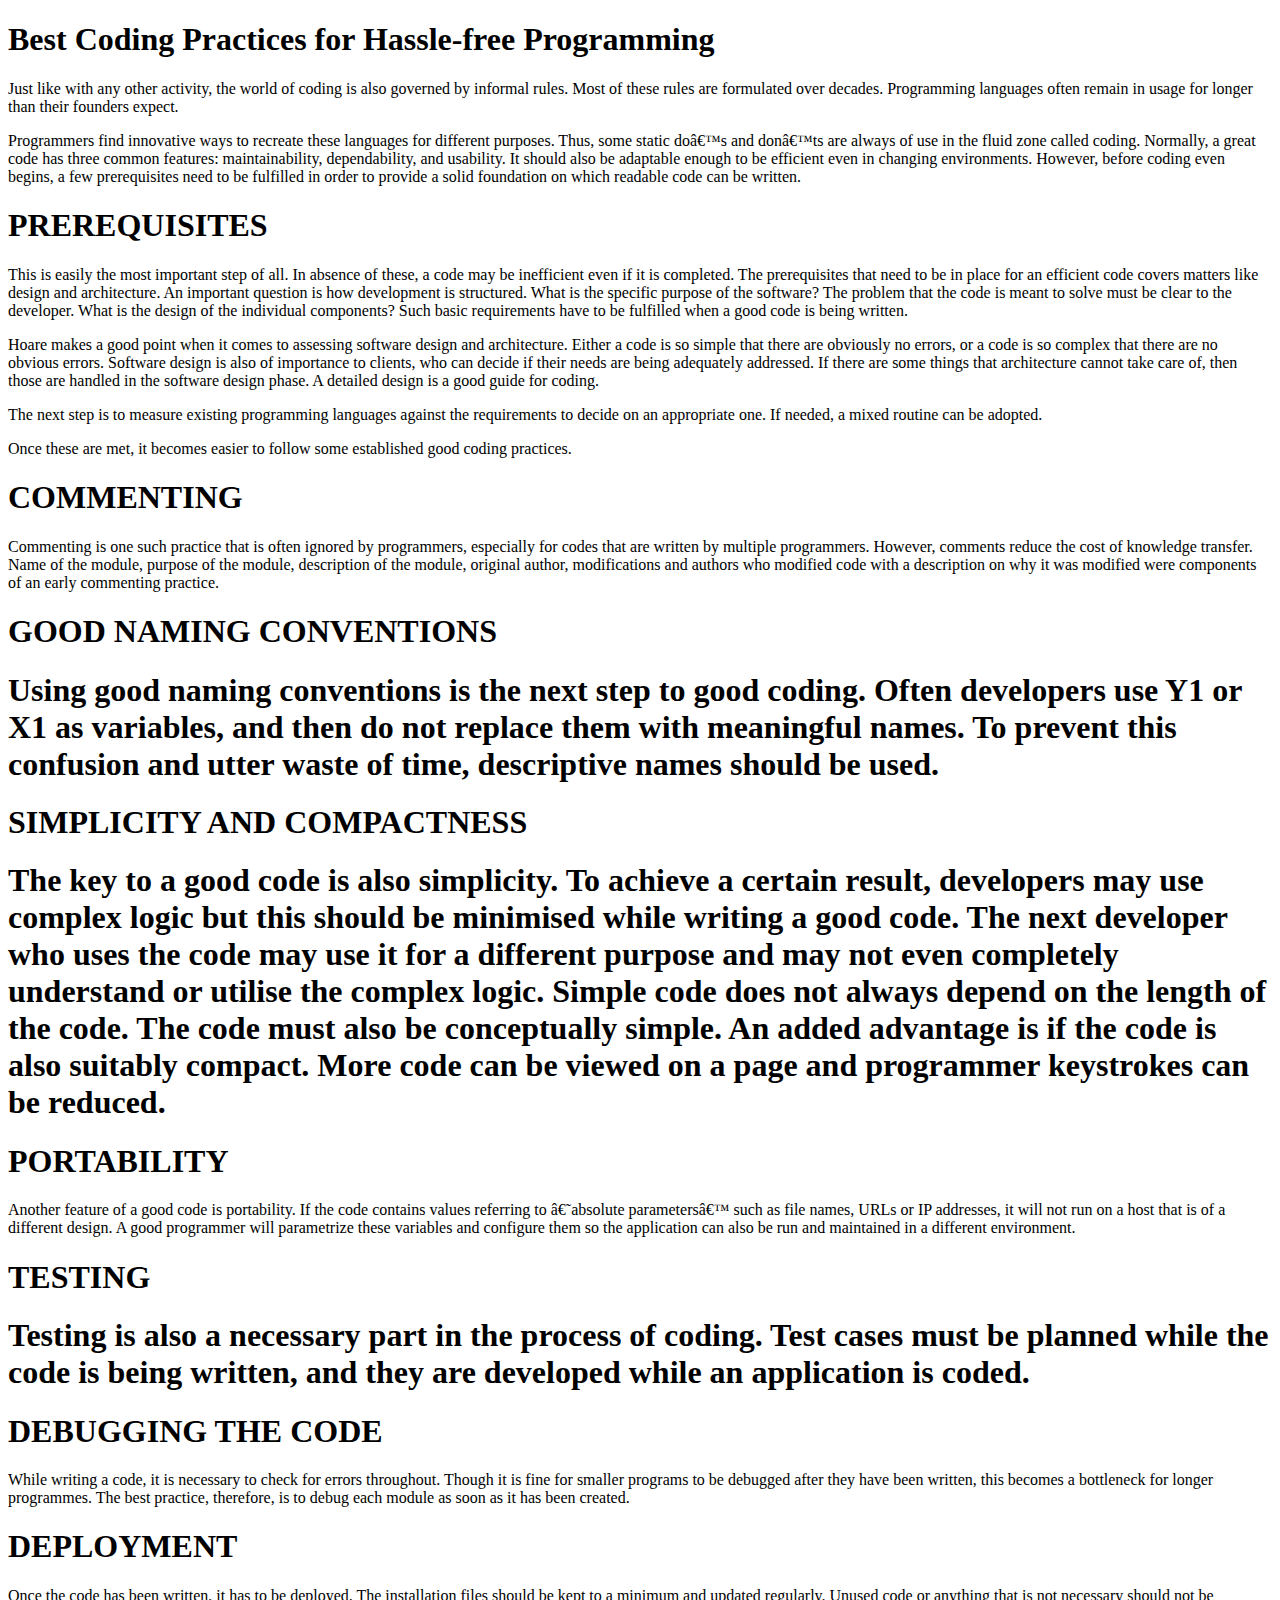
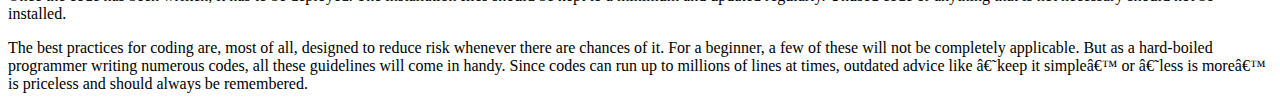
<file: create blog page.html>
<!DOCTYPE html>
<html>
    <head>
        <title>Best Coding Practices</title>
    </head>
    <body>
   

       <h1> Best Coding Practices for Hassle-free Programming</h1>

       <p> Just like with any other activity, the world of coding is also governed by informal rules. Most of these rules are formulated over decades. Programming languages often remain in usage for longer than their founders expect.
 </p>
        <p>Programmers find innovative ways to recreate these languages for different purposes. Thus, some static doâ€™s and donâ€™ts are always of use in the fluid zone called coding. Normally, a great code has three common features: maintainability, dependability, and usability. It should also be adaptable enough to be efficient even in changing environments. However, before coding even begins, a few prerequisites need to be fulfilled in order to provide a solid foundation on which readable code can be written.</p>

       <h1> PREREQUISITES</h1>

       <p> This is easily the most important step of all. In absence of these, a code may be inefficient even if it is completed. The prerequisites that need to be in place for an efficient code covers matters like design and architecture. An important question is how development is structured. What is the specific purpose of the software? The problem that the code is meant to solve must be clear to the developer. What is the design of the individual components? Such basic requirements have to be fulfilled when a good code is being written.</p>

      <p>  Hoare makes a good point when it comes to assessing software design and architecture. Either a code is so simple that there are obviously no errors, or a code is so complex that there are no obvious errors. Software design is also of importance to clients, who can decide if their needs are being adequately addressed. If there are some things that architecture cannot take care of, then those are handled in the software design phase. A detailed design is a good guide for coding.</p>

       <p> The next step is to measure existing programming languages against the requirements to decide on an appropriate one. If needed, a mixed routine can be adopted.</p>

       <p> Once these are met, it becomes easier to follow some established good coding practices.</p>

       <h1> COMMENTING</h1>

       <p> Commenting is one such practice that is often ignored by programmers, especially for codes that are written by multiple programmers. However, comments reduce the cost of knowledge transfer. Name of the module, purpose of the module, description of the module, original author, modifications and authors who modified code with a description on why it was modified were components of an early commenting practice.</p>

       <h1> GOOD NAMING CONVENTIONS</h1>

       <h1> Using good naming conventions is the next step to good coding. Often developers use Y1 or X1 as variables, and then do not replace them with meaningful names. To prevent this confusion and utter waste of time, descriptive names should be used.</h1>

       <h1> SIMPLICITY AND COMPACTNESS</h1>

      <h1>  The key to a good code is also simplicity. To achieve a certain result, developers may use complex logic but this should be minimised while writing a good code. The next developer who uses the code may use it for a different purpose and may not even completely understand or utilise the complex logic. Simple code does not always depend on the length of the code. The code must also be conceptually simple. An added advantage is if the code is also suitably compact. More code can be viewed on a page and programmer keystrokes can be reduced.</h1>

       <h1> PORTABILITY</h1>

       <p> Another feature of a good code is portability. If the code contains values referring to â€˜absolute parametersâ€™ such as file names, URLs or IP addresses, it will not run on a host that is of a different design. A good programmer will parametrize these variables and configure them so the application can also be run and maintained in a different environment.</p>

        <h1>TESTING</h1>

      <h1>  Testing is also a necessary part in the process of coding. Test cases must be planned while the code is being written, and they are developed while an application is coded.</h1>

      <h1>  DEBUGGING THE CODE</h1>

       <p> While writing a code, it is necessary to check for errors throughout. Though it is fine for smaller programs to be debugged after they have been written, this becomes a bottleneck for longer programmes. The best practice, therefore, is to debug each module as soon as it has been created.</p>

      <h1>  DEPLOYMENT</h1>

       <p> Once the code has been written, it has to be deployed. The installation files should be kept to a minimum and updated regularly. Unused code or anything that is not necessary should not be installed.</p>

      <p>  The best practices for coding are, most of all, designed to reduce risk whenever there are chances of it. For a beginner, a few of these will not be completely applicable. But as a hard-boiled programmer writing numerous codes, all these guidelines will come in handy. Since codes can run up to millions of lines at times, outdated advice like â€˜keep it simpleâ€™ or â€˜less is moreâ€™ is priceless and should always be remembered.</p>


    </body>
</html>
</file>
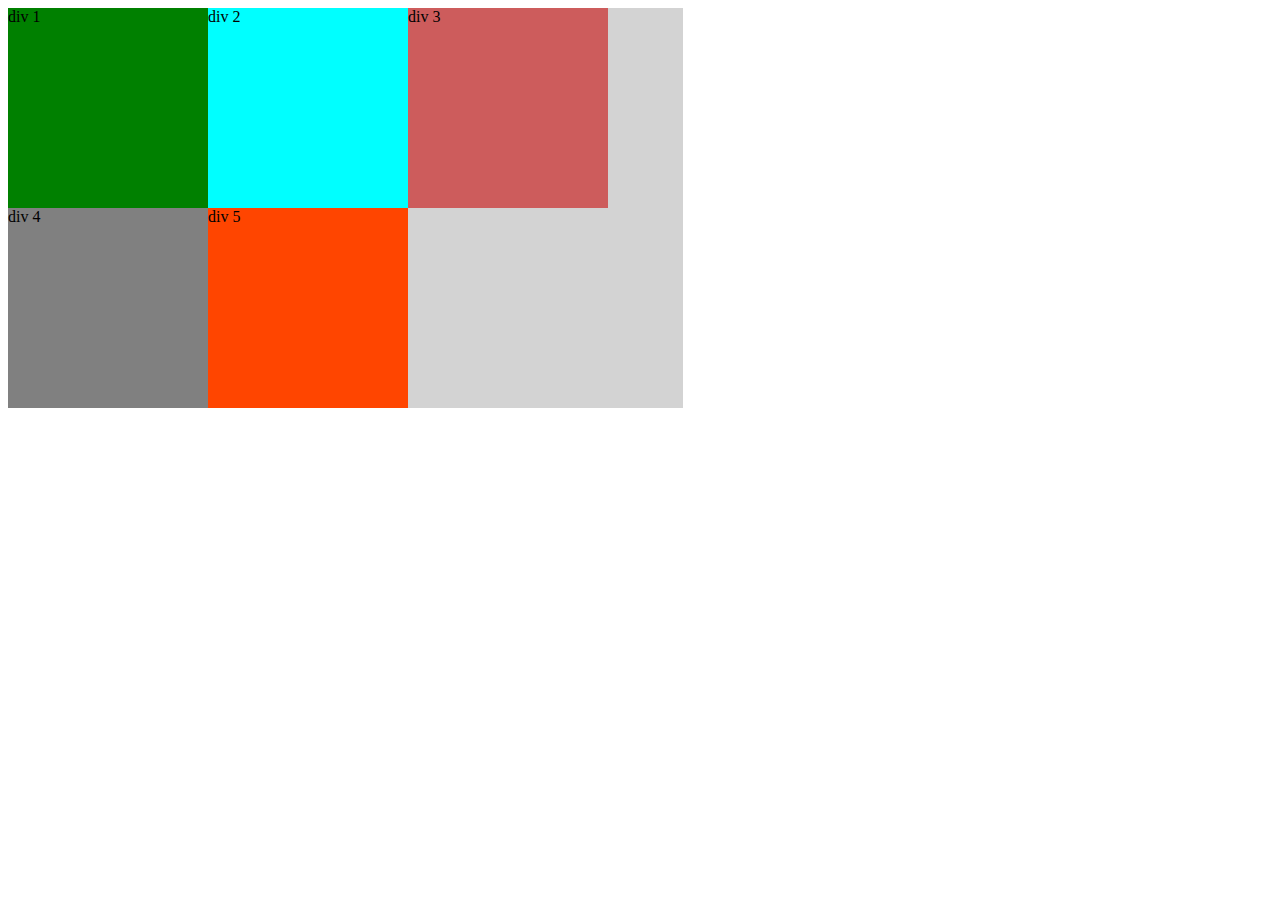
<file: flex.html>
<!DOCTYPE html>
<html>
<head>
	<title></title>
	<link rel="stylesheet" type="text/css" href="flex.css">
</head>
<body>
	<div id="container">

	<div id="div1">
		div 1
	</div>

	<div id="div2">
		div 2
	</div>

	<div id="div3">
		div 3
	</div>

	<div id="div4">
		div 4
	</div>
	<div id="div5">
		div 5
	</div>
	</div>

</body>
</html>
</file>
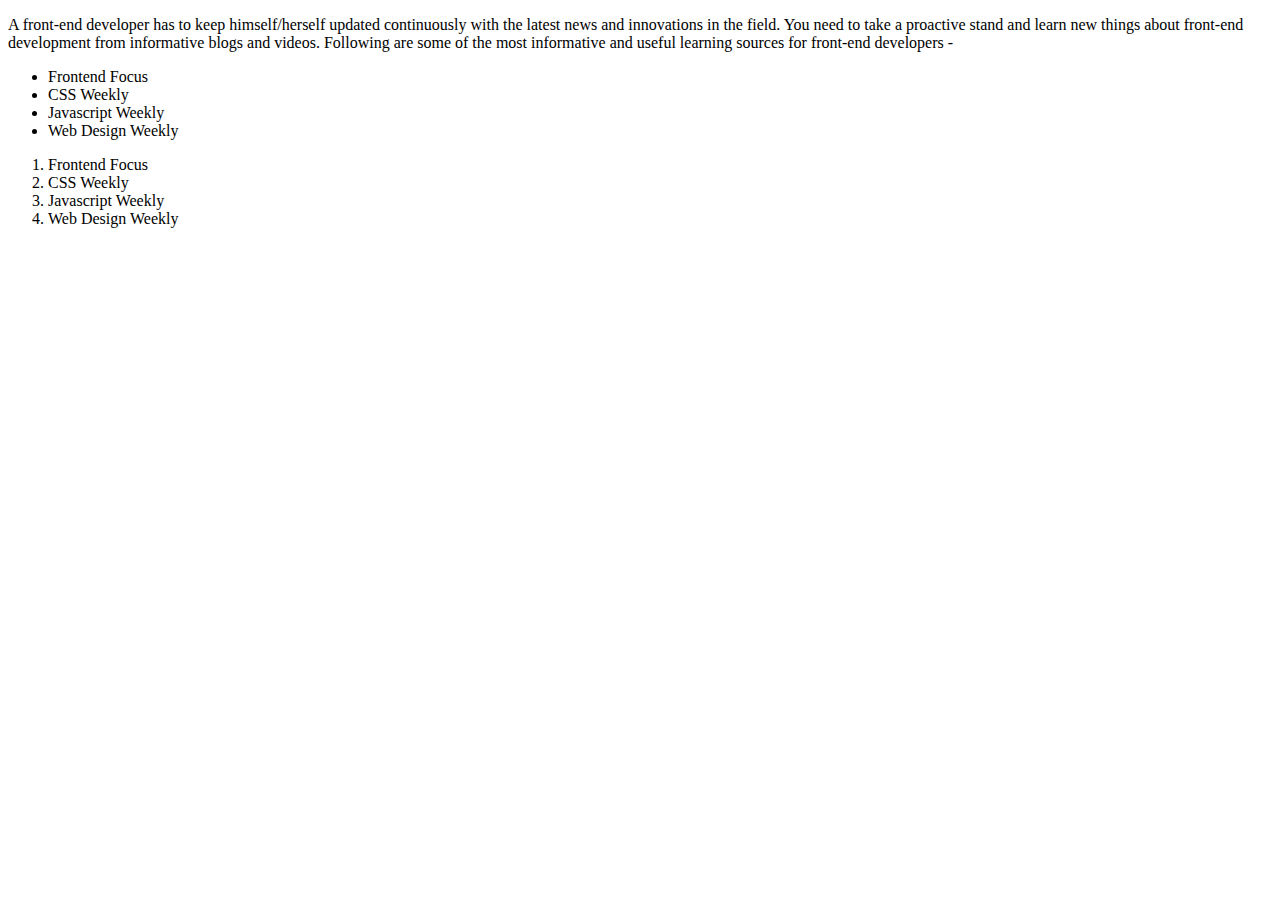
<file: list.html>
<!DOCTYPE html>
<html>
<head>
	<title>Learn List</title>
</head>
<body>
	<p>
		A front-end developer has to keep himself/herself updated continuously with the latest news and innovations in the field. You need to take a proactive stand and learn new things about front-end development from informative blogs and videos. Following are some of the most informative and useful learning sources for front-end developers -
	</p>
	<ul>
		<li>Frontend Focus</li>
		<li>CSS Weekly</li>
		<li>Javascript Weekly</li>
		<li>Web Design Weekly</li>

	</ul>
	<ol>
		<li>Frontend Focus</li>
		<li>CSS Weekly</li>
		<li>Javascript Weekly</li>
		<li>Web Design Weekly</li>

	</ol>
</body>
</html>
</file>
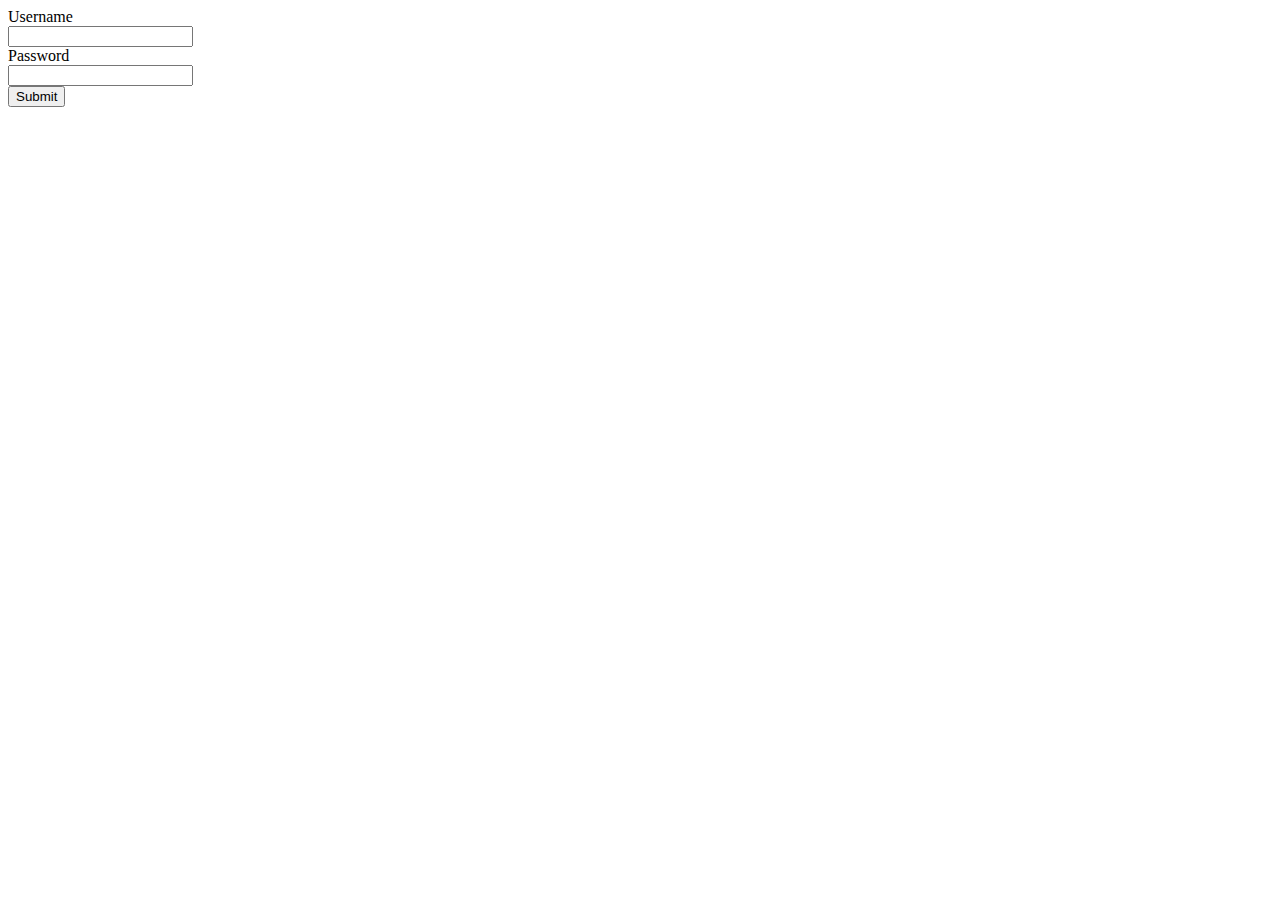
<file: loginform.html>
<!DOCTYPE html>
<html>
<head>
	<title>Login</title>
</head>
<body>
	<form>
		<div>
			<label for="Username">Username</label><br>
			<input type="text" id="Username" required>
		</div>
		<div>
			<label for="password">Password</label><br>
			<input type="password" id="password" required>
		</div>
		<div>
			<input type="submit">
		</div>
	</form>
</body>
</html>
</file>
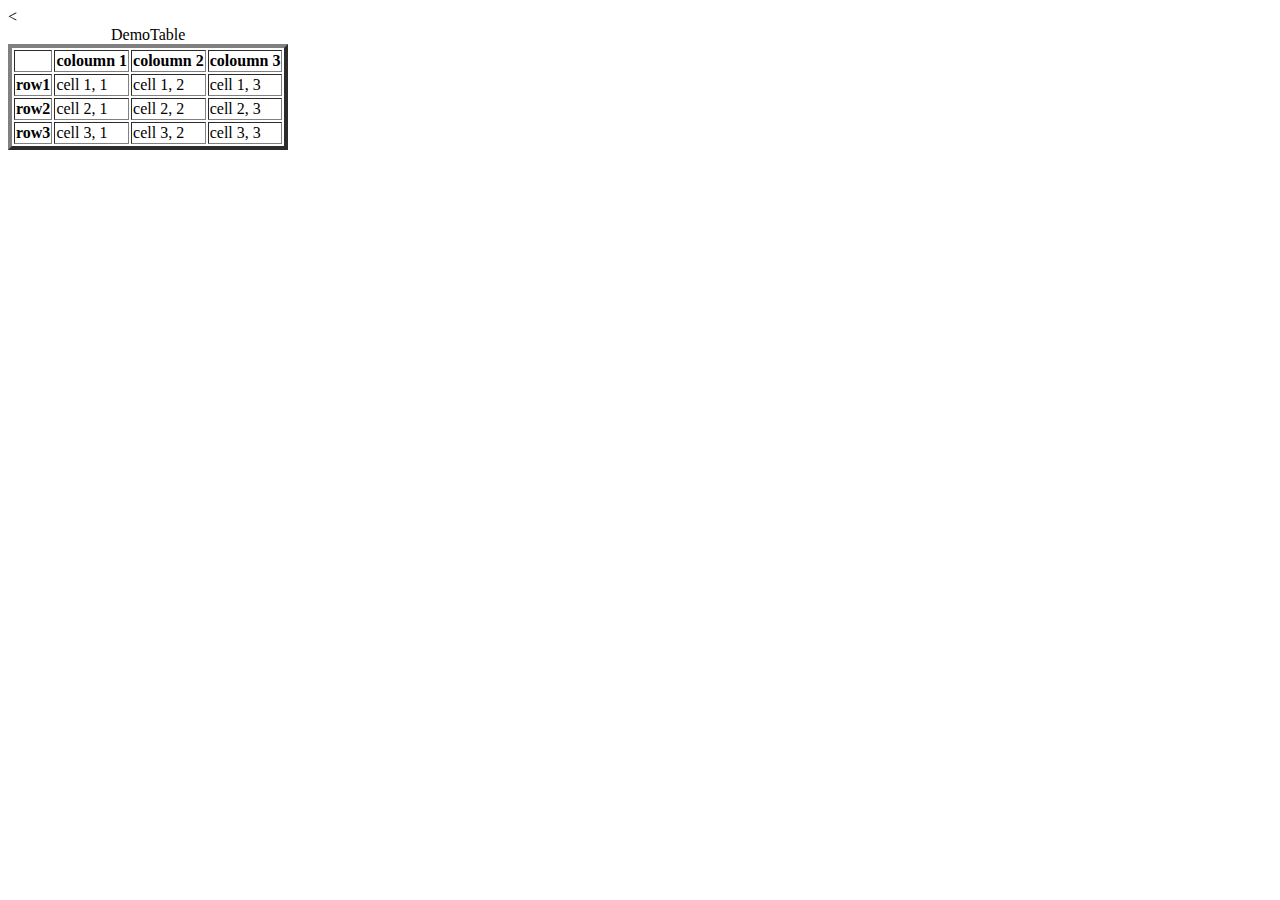
<file: table.html>
<<!DOCTYPE html>
<html>
<head>
	<title>Learning tables</title>
</head>
<body>
	<table border="4">
		<caption>DemoTable </caption>
		<tr>
			<th></th>
			<th>coloumn 1</th>
			<th>coloumn 2</th>
			<th>coloumn 3</th>
		</tr>
		<tr>
			<th>row1</th>
			<td>cell 1, 1</td>
			<td>cell 1, 2</td>
			<td>cell 1, 3</td>
		</tr>
		<tr>
			<th>row2</th>
			<td>cell 2, 1</td>
			<td>cell 2, 2</td>
			<td>cell 2, 3</td>
		</tr>
		<tr>
			<th>row3</th>
			<td>cell 3, 1</td>
			<td>cell 3, 2</td>
			<td>cell 3, 3</td>
		</tr>
	</table>
</body>
</html>
</file>
<file: flex.css>
#container {
    height: auto;
    width: 75vh;
    background-color: lightgrey;
    display: flex;
    flex-direction: row; 
    flex-wrap: wrap; 

}

#container div {
    height: 200px;
    width: 200px;
}

#div1 {
    background-color: green;
}

#div2 {
    background-color: cyan;
}

#div3 {
    background-color: indianred;
}

#div4 {
    background-color: grey;
}

#div5 {
    background-color: orangered;
}
</file>
